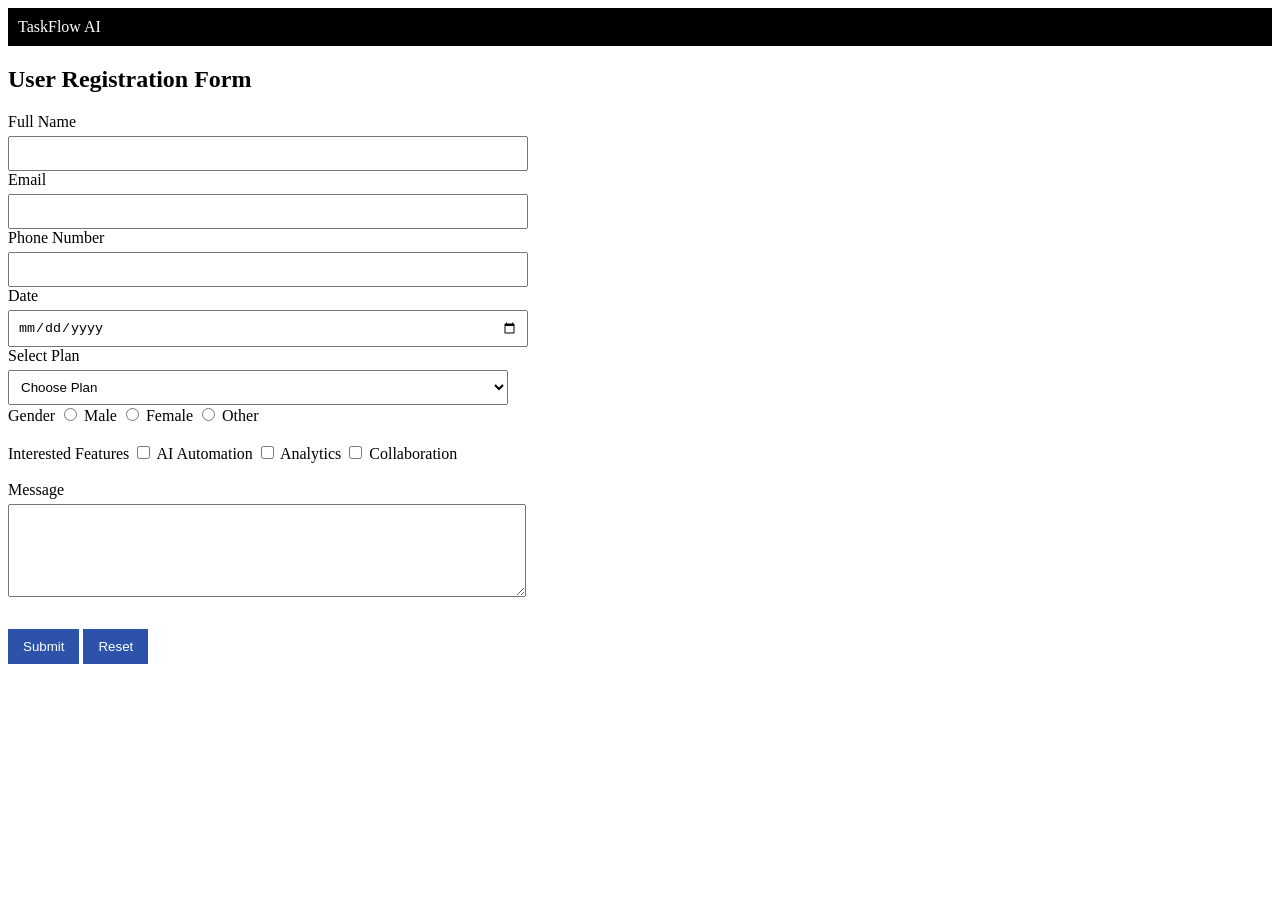
<file: Digital-Product-Website/contact.html>
<!DOCTYPE html>
<html lang="en">
<head>
    <meta charset="UTF-8">
    <meta name="viewport" content="width=device-width, initial-scale=1.0">
    <title>Contact Us</title>
    <link rel="stylesheet" href="css/style.css">
</head>
<body>

<nav class="navbar">
    <div class="logo">TaskFlow AI</div>
</nav>

<section class="form-section">

    <h1>User Registration Form</h1>

    <form>

        <label>Full Name</label>
        <input type="text" required>

        <label>Email</label>
        <input type="email" required>

        <label>Phone Number</label>
        <input type="tel" required>

        <label>Date</label>
        <input type="date" required>

        <label>Select Plan</label>

        <select required>
            <option value="">Choose Plan</option>
            <option>Basic</option>
            <option>Pro</option>
            <option>Enterprise</option>
        </select>

        <label>Gender</label>

        <input type="radio" name="gender"> Male
        <input type="radio" name="gender"> Female
        <input type="radio" name="gender"> Other

        <br><br>

        <label>Interested Features</label>

        <input type="checkbox"> AI Automation
        <input type="checkbox"> Analytics
        <input type="checkbox"> Collaboration

        <br><br>

        <label>Message</label>

        <textarea rows="5"></textarea>

        <br><br>

        <button type="submit" class="btn">Submit</button>

        <button type="reset" class="btn">Reset</button>

    </form>

</section>

</body>
</html>
</file>
<file: Digital-Product-Website/css/style.css>
body{
    min-height:100vh;
    display:flex;
    flex-direction:column;
}x
*{
    margin: 0;
    padding: 0;
    box-sizing: border-box;
}
nav{
    background-color: black;
    color: white;
    display: flex;
    align-items: center;
    justify-content: space-between;
    padding: 10px;
}
nav ul{
    display: flex;
    list-style: none;
    gap: 15px;
}
nav a{
    color: white;
}
.hero{
    text-align: center;
    padding: 20px 10px;
}
.hero h1{
    font-size: 45px;
}
.hero{
    margin-top: 10px;
}
button{
    margin-top:10px;
    padding:10px 15px;
    border:none;
    background:rgb(44, 82, 170);
    color:white;
    cursor:pointer;
}
.features{
    padding: 10px;
}
.card{
    border:1px solid gray;
    padding:15px;
    margin:10px;
    border-radius:10px;
}footer{
    background:black;
    color:white;
    text-align:center;
    padding:20px;
}
.benefits{
    padding: 40px;
}
.product{
    padding:20px;
}
.plan{
    border:1px solid gray;
    padding:10px;
    margin:10px 0;
    border-radius:5px;
}
.about{
    padding:40px;
}
.team-card{
    border:1px solid gray;
    padding:10px;
    margin:10px 0;
    border-radius:5px;
}
.contact{
    padding:20px;
}
form{
    max-width:500px;
}
input[type="text"],
input[type="email"],
input[type="tel"],
input[type="date"],
select,
textarea{
    width:100%;
    padding:8px;
    margin-top:5px;
}
input[type="submit"],
input[type="reset"]{
    padding:10px 20px;
}
.about{
    padding:30px;
    max-width:1000px;
    margin:auto;
}
.team-card{
    border:1px solid gray;
    padding:20px;
    margin:15px 0;
    border-radius:8px;
}
.team-card h3{
    margin:0;
}
footer{
    background:black;
    color:white;
    text-align:center;
    padding:15px;
    margin-top:30px;
}
</file>
